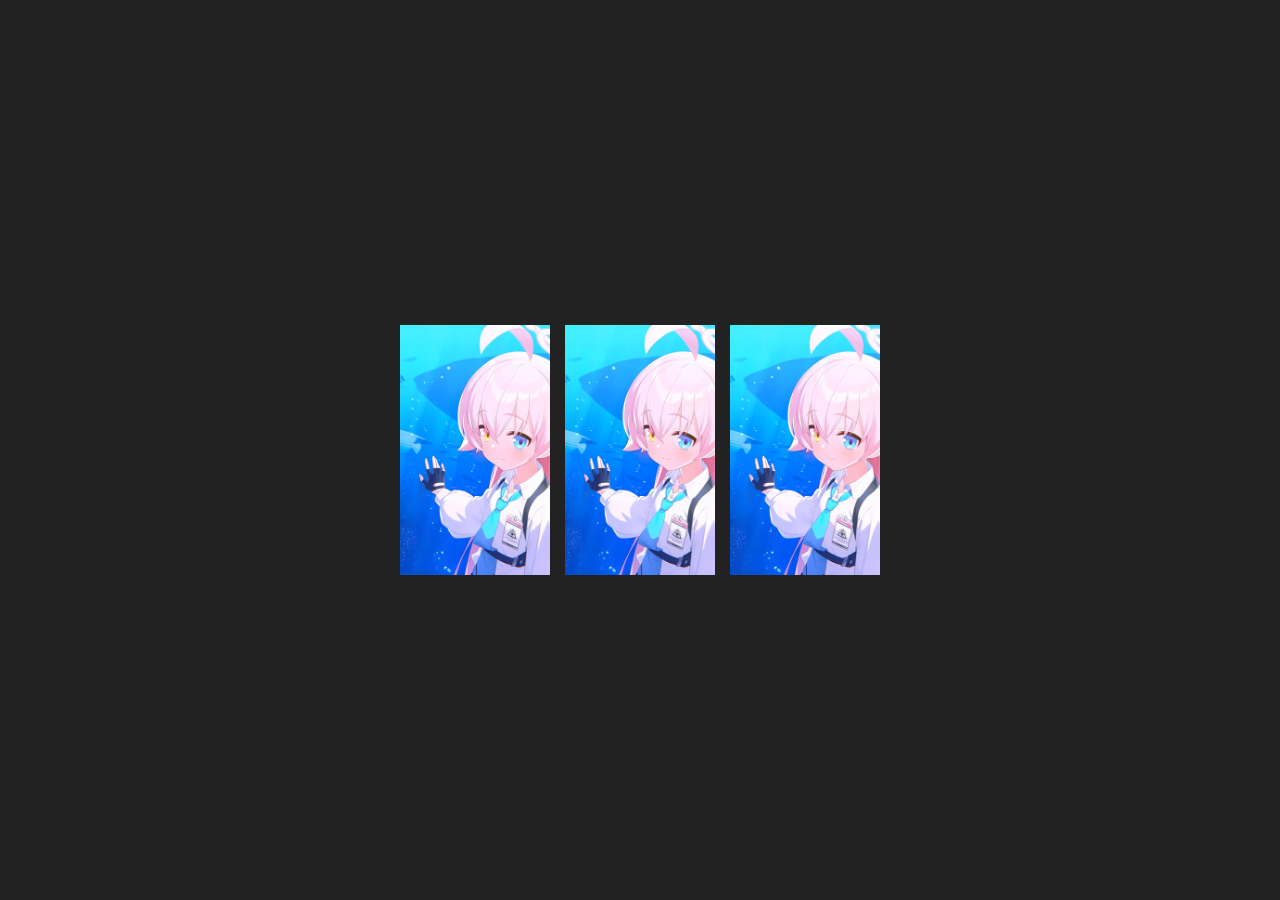
<file: index.html>
<!DOCTYPE html>
<html lang="en">
<head>
    <meta charset="UTF-8">
    <meta name="viewport" content="width=device-width, initial-scale=1.0">
    <title>Expand Card On Hover</title>
    <style>
        body {
            margin: 0;
            padding: 0;
            display: flex;
            justify-content: center;
            align-items: center;
            min-height: 100vh;
            background-color: #222;
            font-family: sans-serif;
            flex-wrap: wrap; /* Allow wrapping of cards */
        }

        .container {
            display: flex;
            justify-content: center;
            align-items: center;
            gap: 15px; /* Space between cards */
        }

        .card {
            width: 150px; /* Adjusted width for portrait */
            height: 250px; /* Adjusted height for portrait */
            background-color: #fff;
            overflow: hidden;
            position: relative;
            cursor: pointer;
            transition: all 0.3s ease;
        }

        .card:hover {
            width: 300px; /* Adjusted width on hover */
            height: 500px; /* Adjusted height on hover */
        }

        .card__content {
            position: absolute;
             bottom: 0; /* Position content at the bottom */
             left: 0;
             right: 0; /* Ensure it stretches across the card */
             background-color: rgba(0, 0, 0, 0.334); /* Gray transparent background */
             text-align: center;
             color: #fff; /* Change text color to white for better contrast */
             padding: 10px; /* Add some padding */  
             opacity: 0; /* Initially hidden */
             transition: opacity 0.3s ease; /* Smooth transition for opacity */
             z-index: 1; /* Ensure content is above the video */
        }

        .card__title {
            font-size: 1.2rem; /* Adjusted font size */
            margin-bottom: 10px;
        }

        .card__thumbnail {
            width: 100%;
            height: 100%;
            object-fit: cover;
            display: block; /* Ensure the image is displayed */
        }

        .card__video {
            display: none;
            position: absolute;
            top: 0;
            left: 0;
            width: 100%;
            height: 100%;
            object-fit: cover;
        }

        .card:hover .card__video {
            display: block;
        }

        .card:hover .card__thumbnail {
            display: none; /* Hide thumbnail on hover */
        }

        .card:hover .card__content {
            opacity: 1; /* Show content on hover */
        }
    </style>
</head>
<body>
    <div class="container">
        <div class="card">
            <img class="card__thumbnail" src="uweh.png" alt="Thumbnail for Natsume Iroha">
            <div class="card__content">
                <h2 class="card__title">Natsume Iroha</h2>
                <p>This is a short description of the card.</p>
            </div>
            <video class="card__video" src="Blue Archive - Hoshino Live2D.mp4" autoplay muted loop></video>
        </div>

        <div class="card">
            <img class="card__thumbnail" src="uweh.png" alt="Thumbnail for Card 2">
            <div class="card__content">
                <h2 class="card__title">Card 2</h2>
                <p>This is a short description of the card.</p>
            </div>
            <video class="card__video" src="Blue Archive - Hoshino Live2D.mp4" autoplay muted loop></video>
        </div>
    
        <div class="card">
            <img class="card__thumbnail" src="uweh.png" alt="Thumbnail for Card 3">
            <div class="card__content">
                <h2 class="card__title">Card 3</h2>
                <p>This is a short description of the card.</p>
            </div>
            <video class="card__video" src="Blue Archive - Hoshino Live2D.mp4" autoplay muted loop></video>
        </div>

    <script src="https://cdnjs.cloudflare.com/ajax/libs/gsap/3.9.1/gsap.min.js"></script>
    <script>
        const cards = document.querySelectorAll('.card');

        cards.forEach(card => {
            card.addEventListener('mouseenter', () => {
                gsap.to(card, { scale: 1.1, duration: 0.3 });
            });

            card.addEventListener('mouseleave', () => {
                gsap.to(card, { scale: 1, duration: 0.3 });
            });
        });
    </script>
</body>
</html>
</file>
